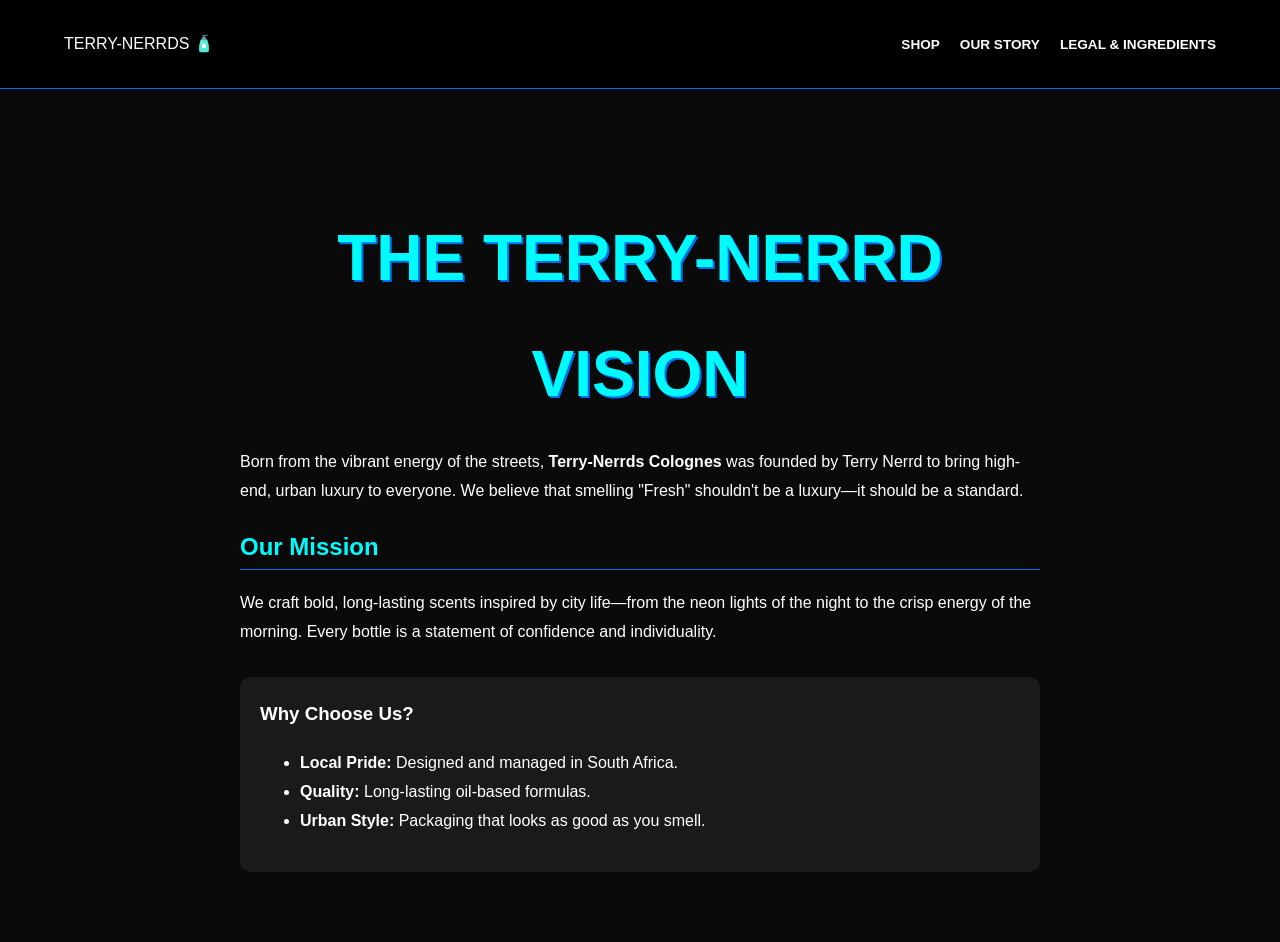
<file: about.html>
<!DOCTYPE html>
<html lang="en">
<head>
    <meta charset="UTF-8">
    <meta name="viewport" content="width=device-width, initial-scale=1.0">
    <title>Our Story | Terry-Nerrds Colognes</title>
    <link rel="stylesheet" href="style.css">
</head>
<body>
    <nav class="main-nav">
        <div class="logo">TERRY-NERRDS 🧴</div>
        <ul class="nav-links">
            <li><a href="index.html">Shop</a></li>
            <li><a href="about.html">Our Story</a></li>
            <li><a href="legal.html">Legal & Ingredients</a></li>
        </ul>
    </nav>

    <main class="about-container" style="max-width: 800px; margin: 50px auto; padding: 20px; line-height: 1.8;">
        <h1 style="text-align: center; color: var(--neon-blue);">THE TERRY-NERRD VISION</h1>
        <p>Born from the vibrant energy of the streets, <strong>Terry-Nerrds Colognes</strong> was founded by Terry Nerrd to bring high-end, urban luxury to everyone. We believe that smelling "Fresh" shouldn't be a luxury—it should be a standard.</p>
        
        <h2 style="color: var(--neon-blue); border-bottom: 1px solid var(--deep-blue);">Our Mission</h2>
        <p>We craft bold, long-lasting scents inspired by city life—from the neon lights of the night to the crisp energy of the morning. Every bottle is a statement of confidence and individuality.</p>

        <div style="background: var(--grey); padding: 20px; border-radius: 10px; margin-top: 30px;">
            <h3 style="margin-top: 0;">Why Choose Us?</h3>
            <ul>
                <li><strong>Local Pride:</strong> Designed and managed in South Africa.</li>
                <li><strong>Quality:</strong> Long-lasting oil-based formulas.</li>
                <li><strong>Urban Style:</strong> Packaging that looks as good as you smell.</li>
            </ul>
        </div>
    </main>
</body>
</html>
</file>
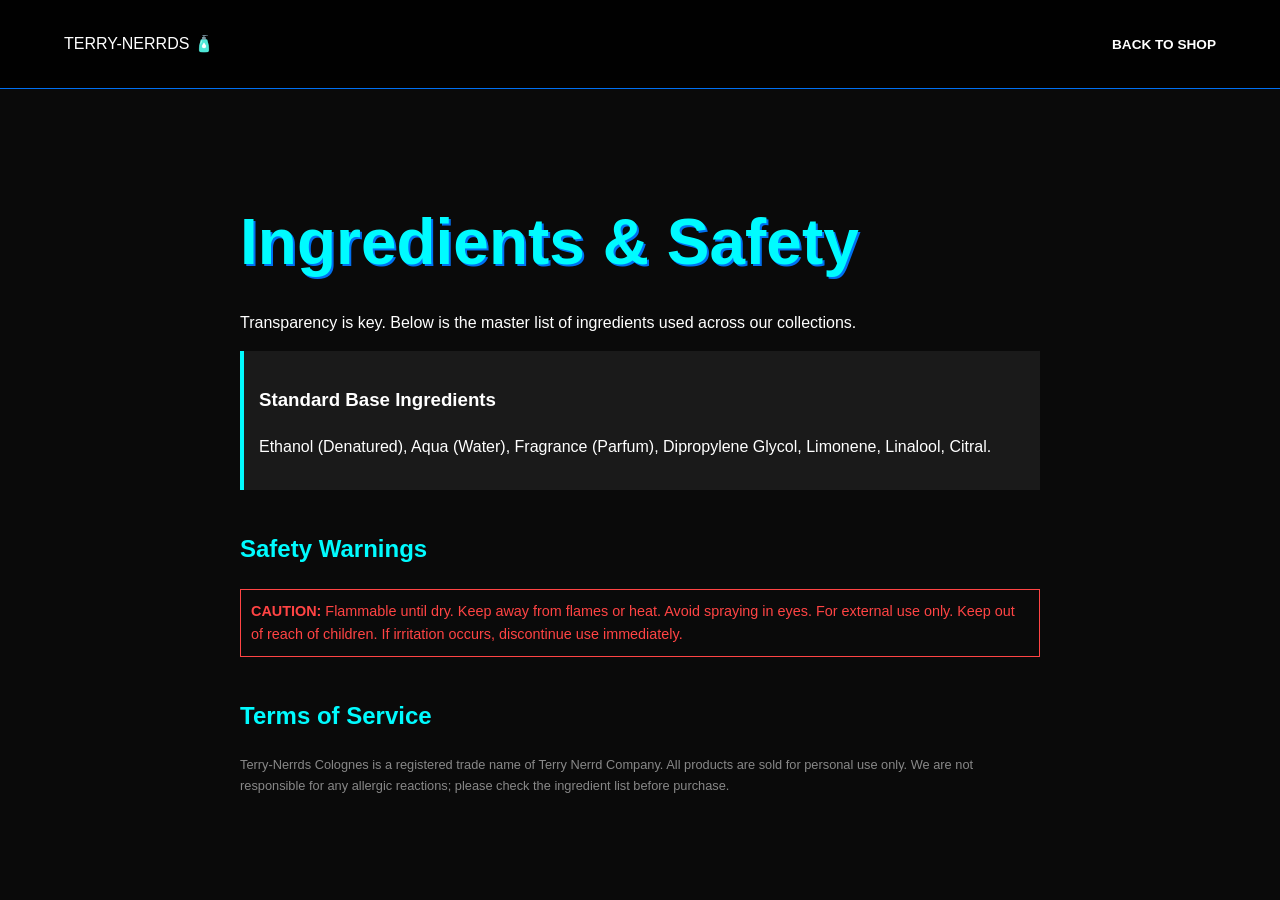
<file: legal.html>
<!DOCTYPE html>
<html lang="en">
<head>
    <meta charset="UTF-8">
    <meta name="viewport" content="width=device-width, initial-scale=1.0">
    <title>Legal & Ingredients | Terry-Nerrds</title>
    <link rel="stylesheet" href="style.css">
    <style>
        .legal-section { max-width: 800px; margin: 40px auto; padding: 20px; }
        .ingredient-card { background: #1a1a1a; padding: 15px; margin-bottom: 10px; border-left: 4px solid var(--neon-blue); }
        .warning { color: #ff4444; font-size: 0.9rem; margin-top: 20px; border: 1px solid #ff4444; padding: 10px; }
    </style>
</head>
<body>
    <nav class="main-nav">
        <div class="logo">TERRY-NERRDS 🧴</div>
        <ul class="nav-links">
            <li><a href="index.html">Back to Shop</a></li>
        </ul>
    </nav>

    <div class="legal-section">
        <h1 style="color: var(--neon-blue);">Ingredients & Safety</h1>
        <p>Transparency is key. Below is the master list of ingredients used across our collections.</p>

        <div class="ingredient-card">
            <h3>Standard Base Ingredients</h3>
            <p>Ethanol (Denatured), Aqua (Water), Fragrance (Parfum), Dipropylene Glycol, Limonene, Linalool, Citral.</p>
        </div>

        <h2 style="margin-top: 40px; color: var(--neon-blue);">Safety Warnings</h2>
        <div class="warning">
            <strong>CAUTION:</strong> Flammable until dry. Keep away from flames or heat. Avoid spraying in eyes. For external use only. Keep out of reach of children. If irritation occurs, discontinue use immediately.
        </div>

        <h2 style="margin-top: 40px; color: var(--neon-blue);">Terms of Service</h2>
        <p style="font-size: 0.8rem; color: #888;">Terry-Nerrds Colognes is a registered trade name of Terry Nerrd Company. All products are sold for personal use only. We are not responsible for any allergic reactions; please check the ingredient list before purchase.</p>
    </div>
</body>
</html>
</file>
<file: style.css>
:root {
    --dark: #0a0a0a;
    --grey: #1a1a1a;
    --neon-blue: #00fbff;
    --deep-blue: #0070f3;
}

body {
    background-color: var(--dark);
    color: #fff;
    font-family: 'Segoe UI', Roboto, Helvetica, Arial, sans-serif;
    margin: 0;
    padding: 0;
    line-height: 1.6;
}

.main-nav {
    display: flex;
    justify-content: space-between;
    align-items: center;
    padding: 15px 5%;
    background: rgba(0, 0, 0, 0.95);
    border-bottom: 1px solid var(--deep-blue);
    position: sticky;
    top: 0;
    z-index: 100;
}

.nav-links {
    display: flex;
    list-style: none;
    gap: 20px;
}

.nav-links a {
    color: white;
    text-decoration: none;
    font-weight: bold;
    text-transform: uppercase;
    font-size: 0.85rem;
}

.hero-section {
    text-align: center;
    padding: 40px 20px;
}

h1 {
    font-size: clamp(2rem, 8vw, 4rem);
    color: var(--neon-blue);
    text-shadow: 2px 2px var(--deep-blue);
    margin-bottom: 10px;
}

#cologne-search {
    width: 90%;
    max-width: 500px;
    padding: 15px;
    border-radius: 30px;
    background: #222;
    color: white;
    border: 2px solid var(--deep-blue);
    outline: none;
}

#cologne-catalog {
    display: grid;
    grid-template-columns: repeat(auto-fill, minmax(250px, 1fr));
    gap: 25px;
    padding: 20px 5%;
}

.product-card {
    background: var(--grey);
    padding: 20px;
    border-radius: 15px;
    text-align: center;
    transition: 0.3s ease;
    border: 1px solid transparent;
}

.product-card:hover {
    transform: translateY(-5px);
    border: 1px solid var(--neon-blue);
    box-shadow: 0 5px 15px rgba(0, 251, 255, 0.2);
}

.product-card img {
    width: 100%;
    height: 250px;
    object-fit: cover;
    border-radius: 10px;
}

.price {
    font-size: 1.4rem;
    color: var(--neon-blue);
    font-weight: bold;
    display: block;
    margin: 10px 0;
}

.buy-btn {
    background: var(--neon-blue);
    width: 100%;
    padding: 12px;
    border: none;
    border-radius: 8px;
    font-weight: bold;
    cursor: pointer;
    transition: 0.3s;
}

.buy-btn:hover {
    background: white;
    box-shadow: 0 0 10px var(--neon-blue);
}

.contact-zone {
    padding: 50px 5%;
    background: #111;
    text-align: center;
}

.contact-zone form {
    max-width: 400px;
    margin: 0 auto;
    display: flex;
    flex-direction: column;
    gap: 15px;
}

.contact-zone input, .contact-zone textarea {
    padding: 12px;
    background: #222;
    border: 1px solid #444;
    color: white;
    border-radius: 5px;
}

.submit-btn {
    background: var(--deep-blue);
    color: white;
    padding: 12px;
    border: none;
    cursor: pointer;
    font-weight: bold;
}
</file>
